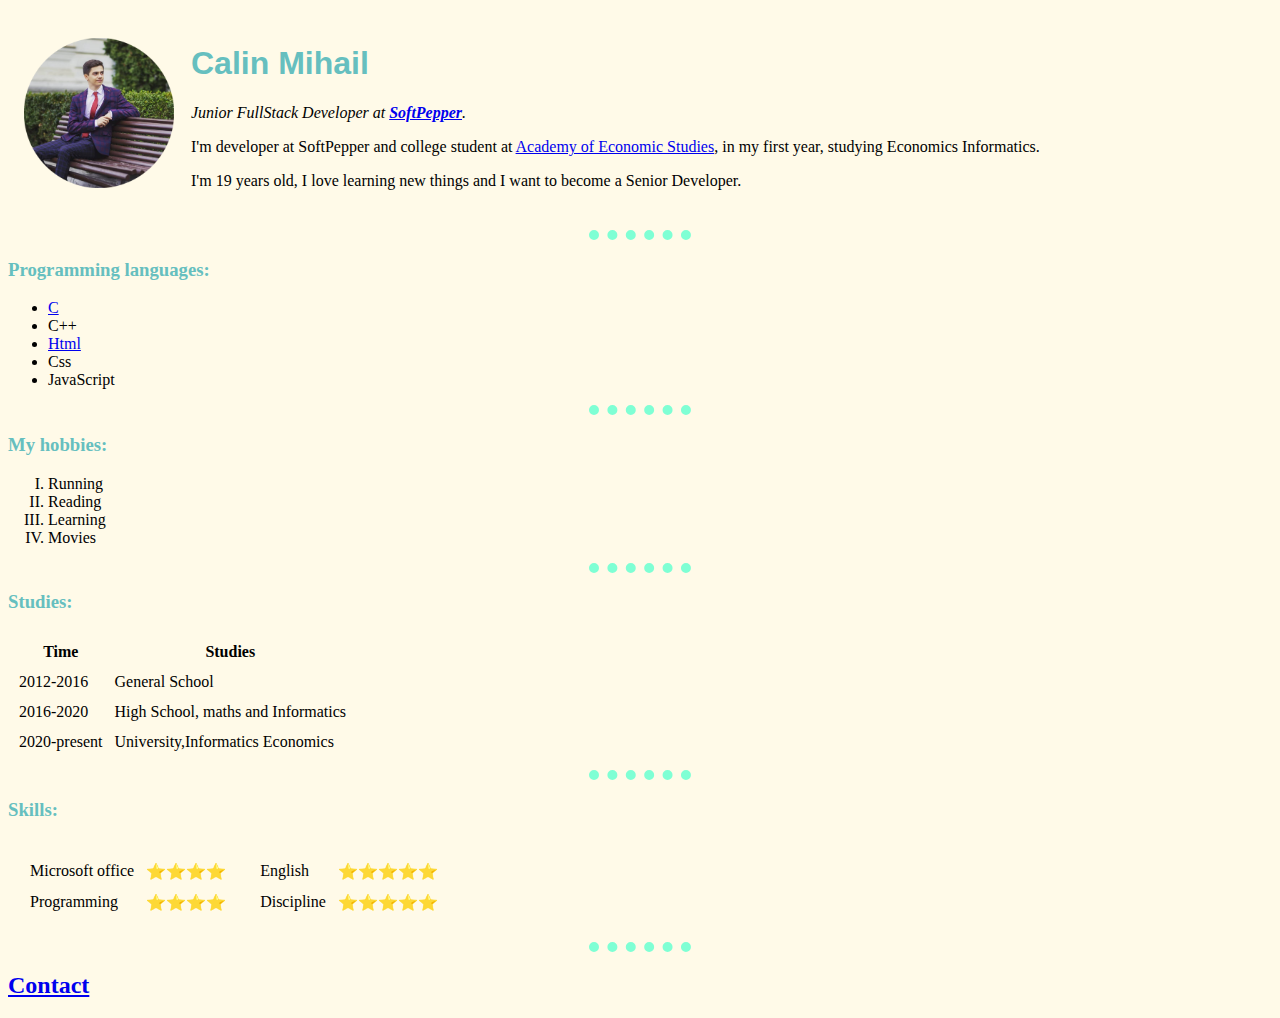
<file: index.html>
<!DOCTYPE HTML>
<html>
    <head>
        <meta charset="UTF-8">
        <title> Calin Mihail</title>
       <link rel="stylesheet" href="css/styles.css">

    </head>
    <body>
        <table cellspacing="15">
            <tr>
                <td>
                    <img src="imagini/poza-cerc.png" alt="Imagine cu Mihail Calin" height="150">
                </td>
                <td>
                    <h1>Calin Mihail</h1>
                    <p><em>Junior FullStack Developer at <strong><a href="https://www.softpepper.ro/">SoftPepper</a></strong>.</em></p>
                    <p>I'm developer at SoftPepper and college student at <a href="https://www.ase.ro/">Academy of Economic Studies</a>, in my first year, studying Economics Informatics. </p>
                    <p>I'm 19 years old, I love learning new things and I want to become a Senior Developer.</p>
                </td>
            </tr>
        </table>
        <hr>
        <h3>Programming languages:</h3>
        <ul>
            <li><a href="lbjc.html">C</a></li>
            <li>C++</li>
            <li><a href="https://www.w3schools.com/html/">Html</a></li>
            <li>Css</li>
            <li>JavaScript</li>
        </ul>
        <hr>
        <h3>My hobbies:</h3>
        <ol type="I">
            <li>Running</li>
            <li>Reading</li>
            <li>Learning</li>
            <li>Movies</li>
        </ol>
        <hr>
        <h3>Studies:</h3>
        <table cellspacing="10">
            <thead>
                <tr>
                    <th>
                        Time
                    </th>
                    <th>
                        Studies
                    </th>
                </tr>
            </thead>
            <tbody>
                <tr>
                    <td>2012-2016</td>
                    <td>General School</td>
                </tr>
                <tr>
                    <td>2016-2020</td>
                    <td>High School, maths and Informatics</td>
                 </tr>
                <tr>
                     <td>2020-present</td>
                     <td>University,Informatics Economics</td>
                 </tr>
            </tbody>
        </table>
        <hr>
        <!--comentariu-->
<h3>Skills:</h3>
        <table cellspacing="10">
            <tr>
                <td>
                    <table cellspacing="10">
                        <tr>
                            <td>Microsoft office</td>
                            <td>⭐⭐⭐⭐</td>
                        </tr>
                        <tr>
                            <td>Programming</td>
                            <td>⭐⭐⭐⭐</td>
                        </tr>
                    </table>
                </td>
                <td>
                    <table cellspacing="10">
                        <tr>
                            <td>English</td>
                            <td>⭐⭐⭐⭐⭐</td>
                        </tr>
                        <tr>
                            <td>Discipline</td>
                            <td>⭐⭐⭐⭐⭐</td>
                        </tr>
                    </table>
                </td>
            </tr>
        </table>
        <hr>
        <h2><a href="contact.html">Contact</a></h2>
    </body>
</html>
</file>
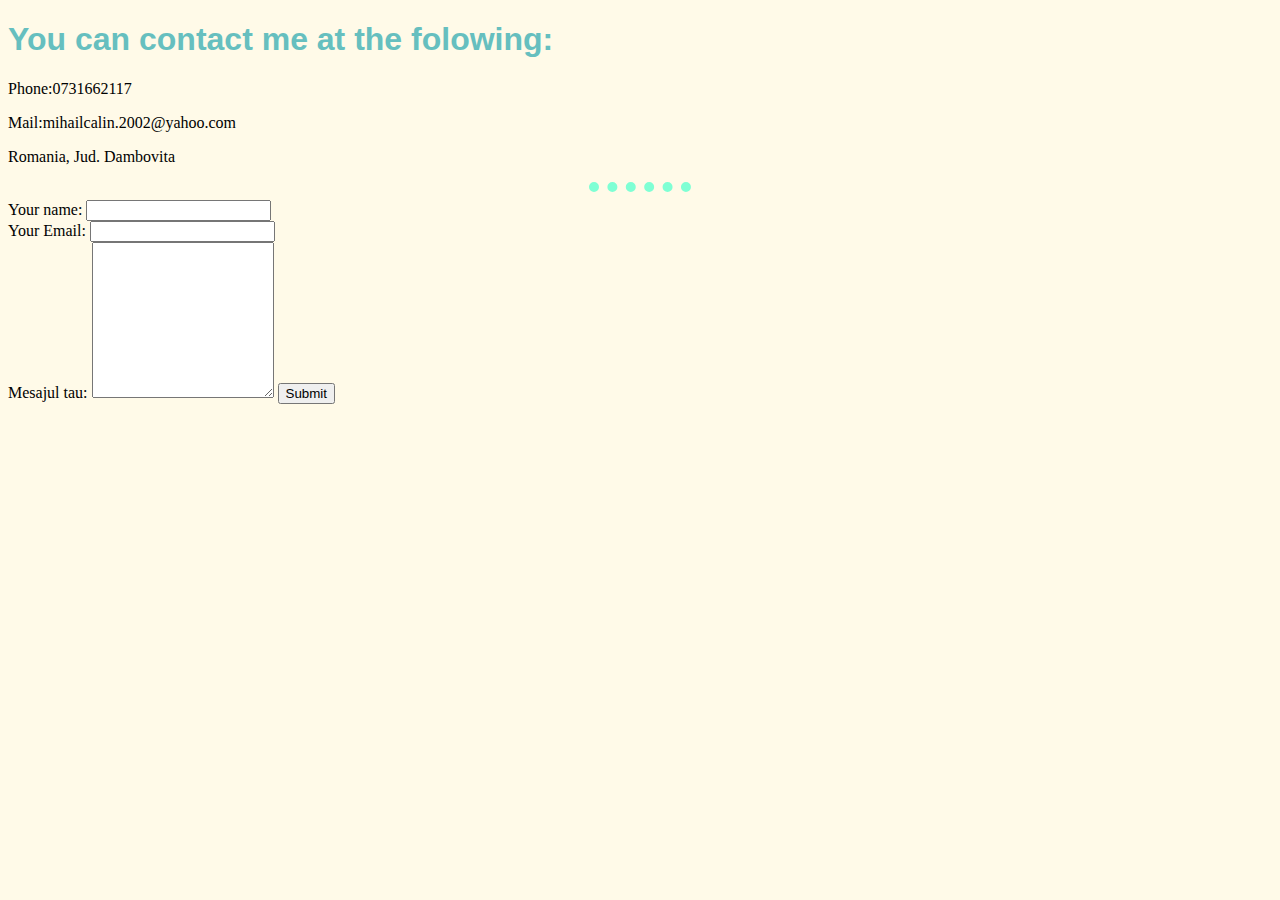
<file: contact.html>
<!DOCTYPE html>
<html>
    <head>
        <title>Contact</title>
        <meta charset="utf-8">
        <link rel="stylesheet" href="css/styles.css">

    </head>
    <body>
       <h1> You can contact me at the folowing:</h1>
       <p>Phone:0731662117</p>
       <p>Mail:mihailcalin.2002@yahoo.com</p>
       <p>Romania, Jud. Dambovita</p>
       <hr>
        <form action="mailto:calinmihail.2002@yahoo.com" method="post" enctype="text/plain">
            <label>Your name: </label>
            <input type="text" name="" value=""><br>
            <label>Your Email: </label>
            <input type="email" name="" value=""><br>
            <label>Mesajul tau:</label>
            <textarea name="Mesaj:" rows="10" rows="70"></textarea>
            <input type="submit" name="">
        </form>



    </body>
</html>
</file>
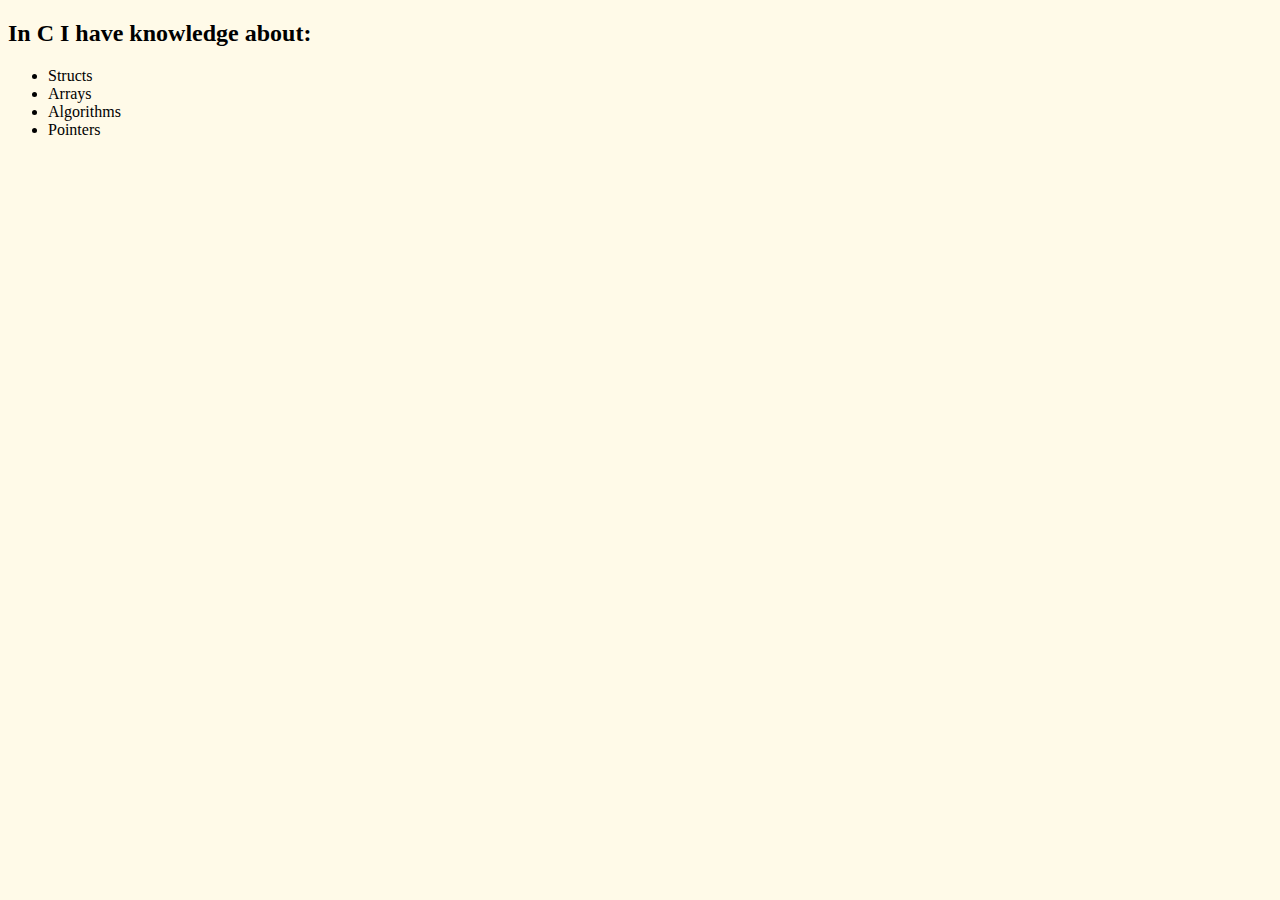
<file: lbjc.html>
<!DOCTYPE html>
<html>
    <head>
        <title>C Knowledge</title>
        <meta charset="utf-8">
        <link rel="stylesheet" href="css/styles.css">

    </head>
    <body>
        <p><h2>In C I have knowledge about:</h2></p>
        <ul>
            <li>Structs</li>
            <li>Arrays</li>
            <li>Algorithms</li>
            <li>Pointers</li>
        </ul>
    </body>
</html>
</file>
<file: css/styles.css>
body{ background-color: #FFFAE8;
           
}
hr{
     border-style:none;
     border-top-style:dotted;
     height:0px;
     background-color:none;
     width:8%;
     border-width:10px;
     border-color:aquamarine;
}
h1{
    color:#66BFBF;
    font-family:'Gill Sans', 'Gill Sans MT', Calibri, 'Trebuchet MS', sans-serif;
}
h3{
    color:#66BFBF;
}
</file>
